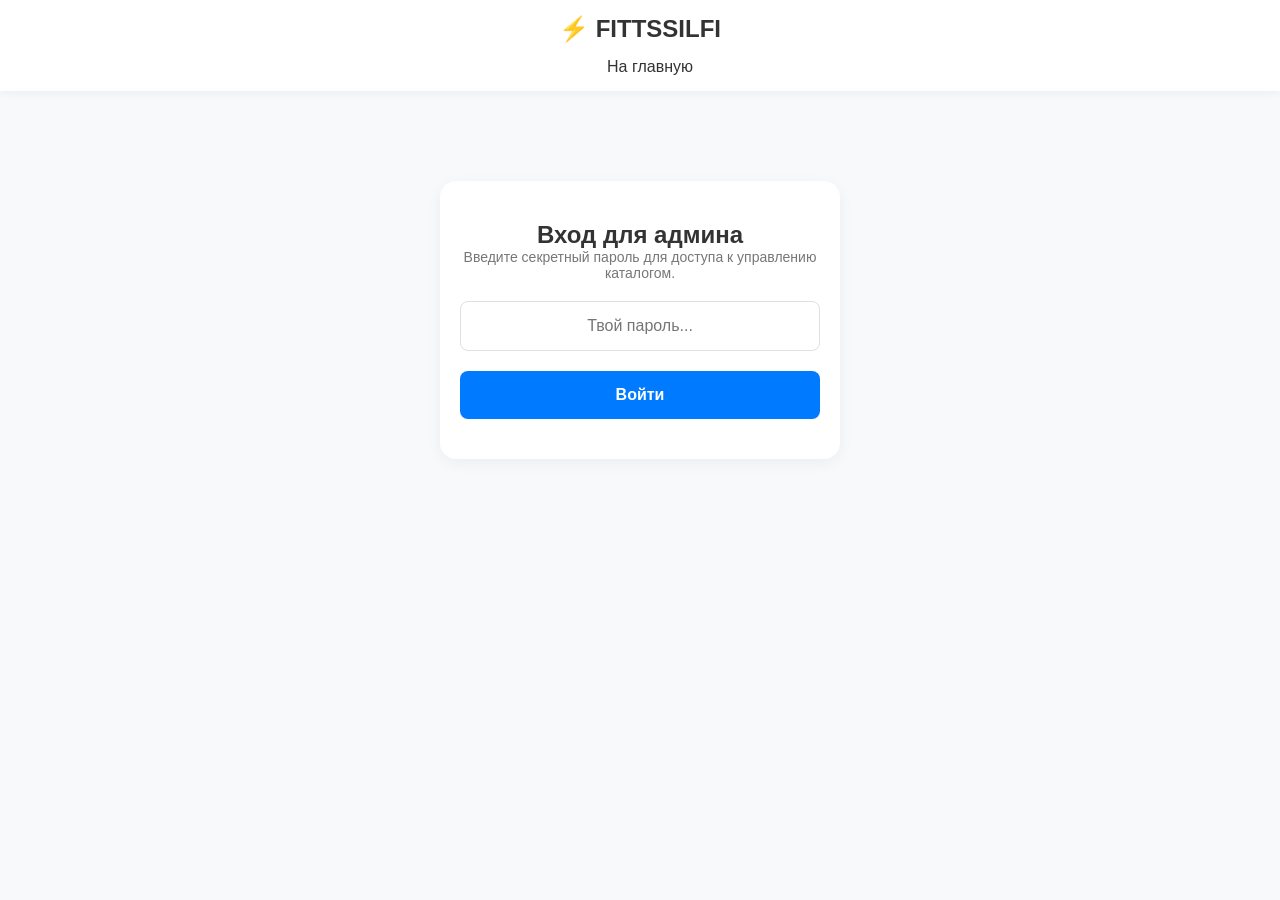
<file: admin.html>
<!DOCTYPE html>
<html lang="ru">
<head>
    <script src="database.js"></script>
    <meta charset="UTF-8">
    <meta name="viewport" content="width=device-width, initial-scale=1.0">
    <title>Админка - FITTSSILFI</title>
    <link rel="stylesheet" href="style.css">
    <style>
        .admin-container { display: flex; flex-direction: column; gap: 30px; max-width: 800px; margin: 0 auto; }
        .panel { background: #fff; padding: 25px; border-radius: 16px; box-shadow: 0 4px 15px rgba(0,0,0,0.05); }
        .admin-form label { display: block; margin-top: 15px; font-weight: 500; }
        .admin-form input, .admin-form textarea { width: 100%; padding: 10px; margin-top: 5px; border: 1px solid var(--border); border-radius: 8px; font-family: inherit; }
        .admin-form button[type="submit"] { margin-top: 20px; width: 100%; padding: 12px; background: var(--accent); color: #fff; border: none; border-radius: 8px; font-size: 16px; cursor: pointer; }
        
        .admin-item { display: flex; justify-content: space-between; align-items: center; padding: 15px 0; border-bottom: 1px solid #eee; }
        .admin-item-info { display: flex; align-items: center; gap: 15px; }
        .admin-item-info img { width: 40px; height: 60px; object-fit: contain; background: #f8f9fa; border-radius: 4px; }
        .admin-item-actions button { padding: 8px 12px; margin-left: 5px; border: none; border-radius: 6px; cursor: pointer; font-weight: 500; }
        .btn-edit { background: #ffc107; color: #000; }
        .btn-delete { background: #dc3545; color: #fff; }

        .stats-grid { display: grid; grid-template-columns: 1fr 1fr; gap: 15px; margin-bottom: 20px; }
        .stat-card { background: #f8f9fa; padding: 15px; border-radius: 8px; text-align: center; border: 1px solid #e0e0e0; }
        .stat-card h4 { margin: 0 0 5px; color: #777; font-size: 14px; font-weight: normal; }
        .stat-card span { font-size: 24px; font-weight: bold; color: var(--text-color); }
        .log-list { max-height: 200px; overflow-y: auto; background: #1e1e1e; color: #00ff00; font-family: monospace; font-size: 12px; padding: 15px; border-radius: 8px; }
        .log-entry { margin-bottom: 5px; border-bottom: 1px solid #333; padding-bottom: 5px; }

        /* Стили для ИИ-кнопки */
        .ai-helper-btn { background: #8e44ad; color: white; border: none; padding: 12px; border-radius: 8px; cursor: pointer; width: 100%; margin-top: 15px; font-weight: bold; font-size: 16px; display: flex; justify-content: center; align-items: center; gap: 8px; transition: 0.3s; }
        .ai-helper-btn:hover { background: #732d91; }
        .ai-status { text-align: center; color: #8e44ad; font-size: 14px; margin-top: 10px; display: none; font-weight: bold; }
    </style>
</head>
<body>
    <script>
        if (sessionStorage.getItem('isAdmin') !== 'true') {
            window.location.href = "login.html";
        }
    </script>

    <header>
        <div class="logo">⚡ FITTSSILFI</div>
        <nav><a href="index.html">Каталог</a></nav>
    </header>

    <main>
        <div class="admin-container">
            
            <div class="panel">
                <h2 style="margin-bottom: 20px;">📊 Статистика коллекции</h2>
                <div class="stats-grid" id="statsGrid"></div>
            </div>

            <div class="panel admin-form">
                <h2 id="formTitle" style="text-align: center; margin-bottom: 20px;">Добавить новую банку</h2>
                <form id="addCanForm">
                    <input type="hidden" id="editId" value="">

                    <div id="suggestionsBox" style="background: #fff; border: 1px solid #ccc; border-radius: 8px; max-height: 150px; overflow-y: auto; display: none; position: relative; z-index: 10; margin-top: 5px; box-shadow: 0 4px 6px rgba(0,0,0,0.1);"></div>
                    <label>Название банки (введи и нажми кнопку ниже)</label>
                    <input type="text" id="canName" required placeholder="Например: Tornado Mango">
                    
                    <!-- Кнопка ИИ -->
                    <button type="button" class="ai-helper-btn" onclick="askAI()">🪄 Пусть ИИ заполнит всё за меня</button>
                    <div id="aiStatus" class="ai-status">🔄 ИИ изучает банку и пишет данные...</div>

                    <label>Ссылка на картинку (URL)</label>
                    <input type="url" id="canImage" required placeholder="https://example.com/can.jpg">

                    <label>Бренд</label>
                    <input type="text" id="canBrand" required placeholder="Бренд">
                    
                    <label>Цвет банки</label>
                    <input type="color" id="canColor" value="#ffcc00">
                    
                    <label>Оценка (1-10)</label>
                    <input type="number" id="canRating" min="1" max="10" value="10">
                    
                    <label>Вкус</label>
                    <input type="text" id="canTaste" placeholder="Вкус">
                    
                    <label>Газация</label>
                    <input type="text" id="canGas" placeholder="Газация">
                    
                    <label>Бодрость</label>
                    <input type="text" id="canEnergy" placeholder="Бодрость">
                    
                    <label>Твой отзыв</label>
                    <textarea id="canReview" placeholder="Отзыв..."></textarea>
                    
                    <button type="submit" id="submitBtn">Добавить в каталог</button>
                    <button type="button" id="cancelBtn" style="display:none; width: 100%; margin-top: 10px; padding: 10px; background: #6c757d; color: #fff; border: none; border-radius: 8px; cursor: pointer;" onclick="resetForm()">Отмена</button>
                </form>
            </div>

            <div class="panel">
                <h2 style="margin-bottom: 20px;">Твои банки</h2>
                <div id="adminListContainer"></div>
            </div>

            <div class="panel">
                <h2 style="margin-bottom: 20px;">📝 Журнал действий (Логи)</h2>
                <div class="log-list" id="logContainer"></div>
                <button onclick="clearLogs()" style="margin-top: 15px; background: #dc3545; color: #fff; border: none; padding: 8px 15px; border-radius: 6px; cursor: pointer;">Очистить логи</button>
            </div>

        </div>
    </main>

    <script>
        let cans = JSON.parse(localStorage.getItem('energyCans')) || [];
        cans = cans.filter(can => can && can.id);
        localStorage.setItem('energyCans', JSON.stringify(cans));

        // --- ЛОГИ ---
        function addLog(action) {
            let logs = JSON.parse(localStorage.getItem('adminLogs')) || [];
            const now = new Date();
            const timeString = now.toLocaleDateString() + ' ' + now.toLocaleTimeString();
            logs.push(`[${timeString}] ${action}`);
            localStorage.setItem('adminLogs', JSON.stringify(logs));
            renderLogs();
        }

        function renderLogs() {
            const container = document.getElementById('logContainer');
            const logs = JSON.parse(localStorage.getItem('adminLogs')) || [];
            if (logs.length === 0) { container.innerHTML = '<div style="color: #888;">Логов пока нет...</div>'; return; }
            container.innerHTML = logs.slice(-20).reverse().map(log => `<div class="log-entry">${log}</div>`).join('');
        }

        function clearLogs() {
            if(confirm('Очистить все логи?')) { localStorage.removeItem('adminLogs'); renderLogs(); }
        }

        // --- УМНЫЙ ИИ-ПОМОЩНИК ---
       // --- АВТОДОПОЛНЕНИЕ НАЗВАНИЙ ---
        const nameInput = document.getElementById('canName');
        const suggestionsBox = document.getElementById('suggestionsBox');

        nameInput.addEventListener('input', function() {
            const value = this.value.toLowerCase().trim();
            suggestionsBox.innerHTML = ''; // Очищаем старые подсказки

            if (value.length < 2) {
                suggestionsBox.style.display = 'none';
                return;
            }

            // Ищем совпадения в нашей базе (database.js)
            const matches = Object.keys(energyDatabase).filter(key => key.includes(value));

            if (matches.length > 0) {
                suggestionsBox.style.display = 'block';
                matches.forEach(match => {
                    const div = document.createElement('div');
                    div.style.padding = '10px';
                    div.style.cursor = 'pointer';
                    div.style.borderBottom = '1px solid #eee';
                    div.innerText = match; // Выводим название из базы
                    
                    // Делаем красивый эффект при наведении
                    div.onmouseover = () => div.style.background = '#f0f7ff';
                    div.onmouseout = () => div.style.background = 'transparent';

                    // Если кликнули на подсказку
                    div.onclick = function() {
                        nameInput.value = match; // Подставляем название в поле
                        suggestionsBox.style.display = 'none'; // Прячем подсказки
                        askAI(); // СРАЗУ ЗАПУСКАЕМ ИИ-ЗАПОЛНЕНИЕ
                    };
                    suggestionsBox.appendChild(div);
                });
            } else {
                suggestionsBox.style.display = 'none';
            }
        });

        // Прячем подсказки, если кликнули мимо поля
        document.addEventListener('click', function(e) {
            if (e.target !== nameInput) {
                suggestionsBox.style.display = 'none';
            }
        });
        async function askAI() {
            const name = document.getElementById('canName').value;
            if (!name) { alert("Сначала введи название банки! Например: Tornado Mango"); return; }

            const status = document.getElementById('aiStatus');
            status.style.display = 'block';
            
            // Очищаем поля перед заполнением
            document.getElementById('canBrand').value = '';
            document.getElementById('canTaste').value = '';
            document.getElementById('canGas').value = '';
            document.getElementById('canEnergy').value = '';
            document.getElementById('canReview').value = '';
// Ищем в отдельном файле database.js
            const searchKey = name.toLowerCase().trim();
            if (typeof energyDatabase !== 'undefined' && energyDatabase[searchKey]) {
                const data = energyDatabase[searchKey];
                document.getElementById('canBrand').value = data.brand;
                document.getElementById('canTaste').value = data.taste;
                document.getElementById('canGas').value = data.gas;
                document.getElementById('canEnergy').value = data.energy;
                document.getElementById('canReview').value = data.review;
                status.style.display = 'none'; // Прячем надпись "ИИ думает"
                return; // Останавливаем функцию, чтобы не шла в интернет
            }
            try {
                // Составляем строгий промпт
                const prompt = `Ты эксперт по энергетическим напиткам. Дай ТОЧНУЮ информацию о напитке "${name}". 
ВАЖНО: Если ты не знаешь точный вкус или бренд этой банки, напиши "Не найдено" вместо того, чтобы выдумывать. Не фантазируй.
Ответь СТРОГО в формате JSON без лишнего текста, без markdown:
{"brand": "название бренда", "taste": "вкус", "gas": "газация (сильная/средняя/слабая)", "energy": "эффект бодрости", "review": "твой короткий отзыв об этом напитке"}`;

                const response = await fetch(`https://text.pollinations.ai/${encodeURIComponent(prompt)}`);
                let aiText = await response.text();
                
                // Очищаем ответ от возможного мусора (кавычек, markdown)
                aiText = aiText.replace(/```json/g, '').replace(/```/g, '').trim();
                
                // Ищем первую фигурную скобку и последнюю
                const start = aiText.indexOf('{');
                const end = aiText.lastIndexOf('}');
                if (start !== -1 && end !== -1) {
                    aiText = aiText.substring(start, end + 1);
                }

                const data = JSON.parse(aiText);

                // Заполняем поля с небольшой задержкой для эффекта "печатания"
                setTimeout(() => { document.getElementById('canBrand').value = data.brand || ''; }, 300);
                setTimeout(() => { document.getElementById('canTaste').value = data.taste || ''; }, 600);
                setTimeout(() => { document.getElementById('canGas').value = data.gas || ''; }, 900);
                setTimeout(() => { document.getElementById('canEnergy').value = data.energy || ''; }, 1200);
                setTimeout(() => { 
                    document.getElementById('canReview').value = data.review || ''; 
                    status.style.display = 'none'; // Прячем статус после заполнения
                    addLog(`🪄 ИИ заполнил данные для: ${name}`);
                }, 1500);

            } catch (error) {
                console.error(error);
                status.innerHTML = "❌ ИИ не смог распознать банку. Заполни вручную.";
                setTimeout(() => status.style.display = 'none', 3000);
            }
        }

        // --- СТАТИСТИКА ---
        function renderStats() {
            const grid = document.getElementById('statsGrid');
            if (cans.length === 0) { grid.innerHTML = '<p style="grid-column: span 2; text-align:center; color:#777;">Добавь банки, чтобы увидеть статистику.</p>'; return; }
            const totalRating = cans.reduce((sum, can) => sum + Number(can.rating), 0);
            const avgRating = (totalRating / cans.length).toFixed(1);
            const uniqueBrands = new Set(cans.map(c => c.brand)).size;
            grid.innerHTML = `
                <div class="stat-card"><h4>Всего банок</h4><span>${cans.length}</span></div>
                <div class="stat-card"><h4>Средний балл</h4><span>${avgRating} / 10</span></div>
                <div class="stat-card" style="grid-column: span 2;"><h4>Уникальных брендов</h4><span>${uniqueBrands}</span></div>
            `;
        }

        // --- СПИСОК ---
        function renderAdminList() {
            const container = document.getElementById('adminListContainer');
            container.innerHTML = '';
            if (cans.length === 0) { container.innerHTML = '<p style="text-align: center; color: #777;">Пока нет добавленных банок.</p>'; return; }
            const sortedCans = [...cans].reverse();
            sortedCans.forEach(can => {
                const item = document.createElement('div');
                item.className = 'admin-item';
                item.innerHTML = `
                    <div class="admin-item-info">
                        <img src="${can.image}" alt="${can.name}" onerror="this.src='https://via.placeholder.com/40x60?text=No'">
                        <div><strong>${can.name}</strong><br><small style="color: #777;">${can.brand} | ${can.rating}/10</small></div>
                    </div>
                    <div class="admin-item-actions">
                        <button class="btn-edit" onclick="editCan('${can.id}')">✏️</button>
                        <button class="btn-delete" onclick="deleteCan('${can.id}')">🗑️</button>
                    </div>
                `;
                container.appendChild(item);
            });
        }

        // --- ОБРАБОТКА ФОРМЫ ---
        document.getElementById('addCanForm').addEventListener('submit', function(e) {
            e.preventDefault();
            const editId = document.getElementById('editId').value;
            const canData = {
                id: editId || Date.now().toString(),
                name: document.getElementById('canName').value,
                brand: document.getElementById('canBrand').value,
                image: document.getElementById('canImage').value,
                color: document.getElementById('canColor').value,
                rating: document.getElementById('canRating').value,
                taste: document.getElementById('canTaste').value,
                gas: document.getElementById('canGas').value,
                energy: document.getElementById('canEnergy').value,
                review: document.getElementById('canReview').value
            };

            if (editId) {
                const index = cans.findIndex(c => c.id === editId);
                if (index !== -1) cans[index] = canData;
                addLog(`✏️ Отредактирована банка: ${canData.name}`);
                alert('Банка обновлена!');
            } else {
                cans.push(canData);
                addLog(`➕ Добавлена банка: ${canData.name}`);
                alert('Банка добавлена!');
            }

            localStorage.setItem('energyCans', JSON.stringify(cans));
            resetForm();
            renderAdminList();
            renderStats();
        });

        function editCan(id) {
            const can = cans.find(c => c.id === id);
            if (!can) return;
            document.getElementById('editId').value = can.id;
            document.getElementById('canName').value = can.name;
            document.getElementById('canBrand').value = can.brand;
            document.getElementById('canImage').value = can.image;
            document.getElementById('canColor').value = can.color || '#ffcc00';
            document.getElementById('canRating').value = can.rating;
            document.getElementById('canTaste').value = can.taste || '';
            document.getElementById('canGas').value = can.gas || '';
            document.getElementById('canEnergy').value = can.energy || '';
            document.getElementById('canReview').value = can.review || '';
            document.getElementById('formTitle').innerText = 'Редактировать банку';
            document.getElementById('submitBtn').innerText = 'Сохранить изменения';
            document.getElementById('submitBtn').style.background = '#28a745';
            document.getElementById('cancelBtn').style.display = 'block';
            window.scrollTo({ top: 0, behavior: 'smooth' });
        }

        function deleteCan(id) {
            if (confirm('Удалить банку?')) {
                const canName = cans.find(c => c.id === id)?.name || 'Неизвестно';
                cans = cans.filter(c => c.id !== id);
                localStorage.setItem('energyCans', JSON.stringify(cans));
                addLog(`🗑️ Удалена банка: ${canName}`);
                renderAdminList();
                renderStats();
            }
        }

        function resetForm() {
            document.getElementById('addCanForm').reset();
            document.getElementById('editId').value = '';
            document.getElementById('formTitle').innerText = 'Добавить новую банку';
            document.getElementById('submitBtn').innerText = 'Добавить в каталог';
            document.getElementById('submitBtn').style.background = 'var(--accent)';
            document.getElementById('cancelBtn').style.display = 'none';
        }

        renderAdminList();
        renderStats();
        renderLogs();
    </script>
</body>
</html>
</file>
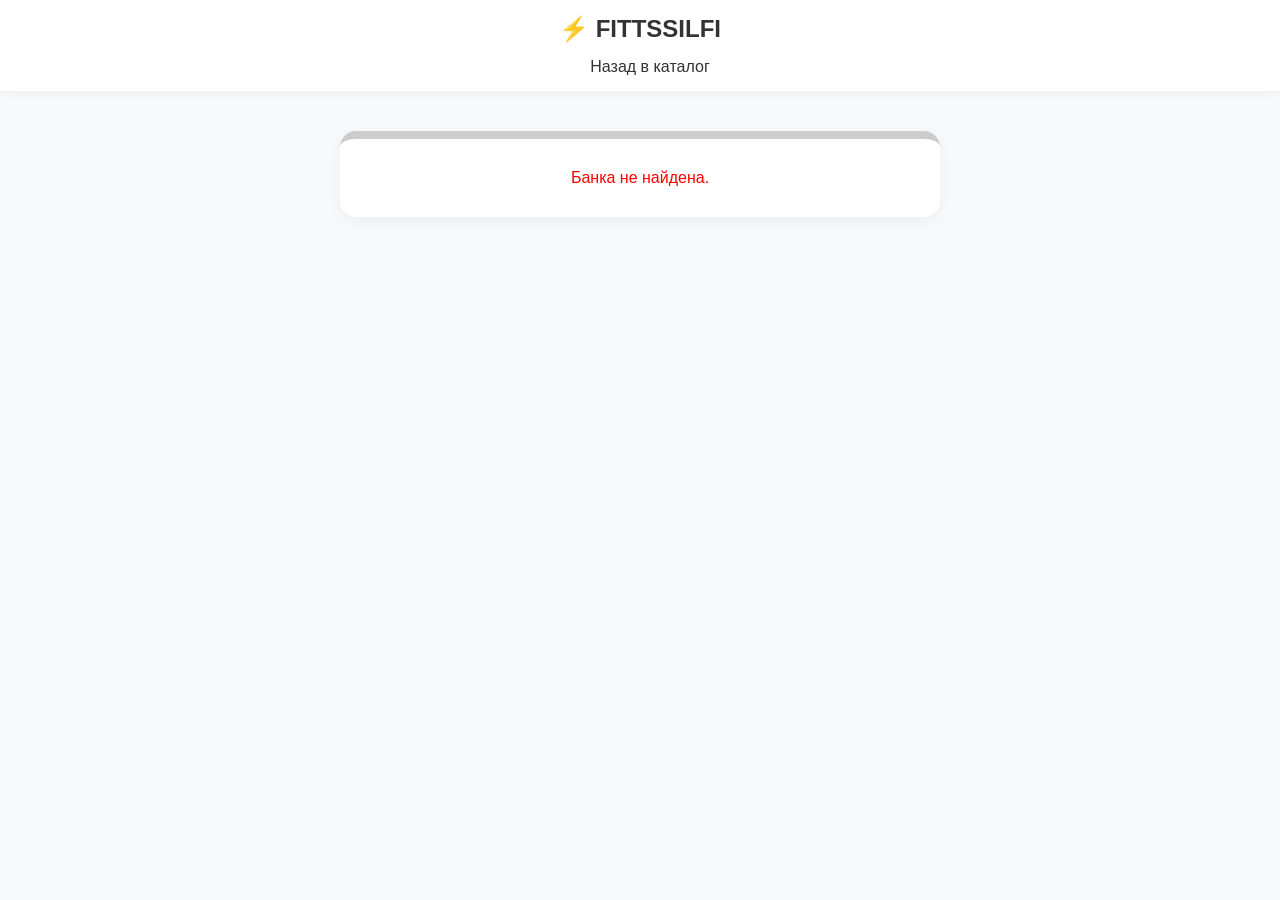
<file: can.html>
<!DOCTYPE html>
<html lang="ru">
    <!DOCTYPE html>
<html lang="ru">
<head>
    <meta charset="UTF-8">
    <meta name="viewport" content="width=device-width, initial-scale=1.0">
    <title>FITTSSILFI</title>
    <link rel="stylesheet" href="style.css">
    
    <!-- ВСТАВЬ СЮДА КОД ЯНДЕКС МЕТРИКИ -->
    <!-- Yandex.Metrika counter -->
    <script type="text/javascript">
        (function(m,e,t,r,i,k,a){...});
        ym(114684120, 'init', {...});
    </script>
    <noscript><div><img src="https://mc.yandex.ru/watch/114684120" style="position:absolute; left:-9999px;" alt="" /></div></noscript>
    <!-- /Yandex.Metrika counter -->

</head>
<body>
<head>
    <meta charset="UTF-8">
    <meta name="viewport" content="width=device-width, initial-scale=1.0">
    <title>Просмотр банки - FITTSSILFI</title>
    <link rel="stylesheet" href="style.css">
    <style>
        .can-detail { background: #fff; border-radius: 16px; padding: 30px; box-shadow: 0 4px 15px rgba(0,0,0,0.05); max-width: 600px; margin: 0 auto; border-top: 8px solid var(--can-color, #ccc); }
        .can-detail img { display: block; max-width: 200px; margin: 0 auto 20px; filter: drop-shadow(0 5px 10px rgba(0,0,0,0.1)); }
        .detail-row { display: flex; justify-content: space-between; padding: 10px 0; border-bottom: 1px solid #eee; }
        .detail-row span:first-child { font-weight: 500; color: #777; }
        .ai-box { background: #f0f7ff; padding: 20px; border-radius: 12px; margin-top: 30px; border: 1px solid #cce5ff; }
        .ai-box textarea { width: 100%; height: 80px; padding: 10px; border: 1px solid #b3d7ff; border-radius: 8px; margin-bottom: 10px; font-family: inherit; resize: vertical; }
        .ai-box button { background: var(--accent); color: white; border: none; padding: 12px 20px; border-radius: 8px; cursor: pointer; width: 100%; font-size: 16px; font-weight: bold; transition: 0.3s; }
        .ai-box button:hover { background: #0056b3; }
        .ai-result { margin-top: 15px; font-style: italic; color: #333; background: #fff; padding: 15px; border-radius: 8px; border-left: 4px solid var(--accent); display: none; line-height: 1.5; }
        .loading-text { color: #0056b3; font-weight: bold; }
    </style>
</head>
<body>
    <header>
        <div class="logo">⚡ FITTSSILFI</div>
        <nav><a href="index.html">Назад в каталог</a></nav>
    </header>

    <main>
        <div id="canContainer" class="can-detail">
            <p style="text-align: center;">Загрузка...</p>
        </div>
    </main>

    <script>
        const urlParams = new URLSearchParams(window.location.search);
        const canId = urlParams.get('id');
        const cans = JSON.parse(localStorage.getItem('energyCans')) || [];
        const currentCan = cans.find(c => c.id === canId);

        if (currentCan) {
            const container = document.getElementById('canContainer');
            container.style.setProperty('--can-color', currentCan.color);
            
            container.innerHTML = `
                <img src="${currentCan.image}" alt="${currentCan.name}" onerror="this.src='https://via.placeholder.com/200?text=Нет+фото'">
                <h2 style="text-align: center; margin-bottom: 5px;">${currentCan.name}</h2>
                <p style="text-align: center; color: #777; text-transform: uppercase; letter-spacing: 1px; margin-bottom: 20px;">${currentCan.brand}</p>
                
                <div class="detail-row"><span>Оценка:</span> <strong>★ ${currentCan.rating}/10</strong></div>
                <div class="detail-row"><span>Вкус:</span> <span>${currentCan.taste || 'Не указан'}</span></div>
                <div class="detail-row"><span>Газация:</span> <span>${currentCan.gas || 'Не указана'}</span></div>
                <div class="detail-row"><span>Бодрость:</span> <span>${currentCan.energy || 'Не указана'}</span></div>
                
                <div style="margin-top: 20px;">
                    <h3 style="margin-bottom: 10px;">Мой отзыв</h3>
                    <p style="line-height: 1.6; color: #444;">${currentCan.review || 'Текст отзыва пока не добавлен.'}</p>
                </div>

                <div class="ai-box">
                    <h3 style="margin-bottom: 10px; color: #0056b3;">🤖 ИИ-Помощник по отзывам</h3>
                    <p style="font-size: 14px; margin-bottom: 10px; color: #555;">Напиши пару слов (например: "сладко, бодрит, дизайн топ"), и ИИ напишет красивый отзыв.</p>
                    <textarea id="aiInput" placeholder="Твои мысли о банке..."></textarea>
                    <button onclick="generateAI()">Сгенерировать отзыв</button>
                    <div id="aiResult" class="ai-result"></div>
                </div>
            `;
        } else {
            document.getElementById('canContainer').innerHTML = '<p style="text-align: center; color: red;">Банка не найдена.</p>';
        }

        // НАСТОЯЩИЙ ИИ (через бесплатный API)
        async function generateAI() {
            const input = document.getElementById('aiInput').value;
            const resultDiv = document.getElementById('aiResult');
            
            if (!input.trim()) {
                alert("Напиши хоть что-то в поле ввода!");
                return;
            }

            resultDiv.style.display = 'block';
            resultDiv.innerHTML = '<span class="loading-text">🔄 ИИ думает над твоим отзывом...</span>';
            resultDiv.style.borderLeftColor = '#0056b3';

            try {
                // Промпт для ИИ (мы просим его написать отзыв в стиле блогера)
                const prompt = `Ты профессиональный блогер-дегустатор энергетиков. Напиши короткий, живой и вкусный отзыв (3-4 предложения) о напитке "${currentCan.name}" от бренда "${currentCan.brand}". Вкус: "${currentCan.taste}". Вот мои сырые мысли: "${input}". Сделай текст цепляющим, используй эмодзи.`;
                
                // Отправляем запрос на бесплатный сервер
                const response = await fetch(`https://text.pollinations.ai/${encodeURIComponent(prompt)}`);
                
                if (!response.ok) throw new Error('Ошибка сети');
                
                const aiText = await response.text();
                
                resultDiv.innerHTML = `<strong>Вердикт ИИ:</strong> ${aiText}`;
                
            } catch (error) {
                console.error(error);
                // Если интернет отвалился, используем локальный шаблон
                resultDiv.innerHTML = `💡 <strong>Вердикт ИИ:</strong> Отличный выбор! ${input}. Этот напиток отлично вписывается в твою коллекцию, а дизайн банки добавляет ему баллов.`;
            }
        }
    </script>
</body>
</html>
</file>
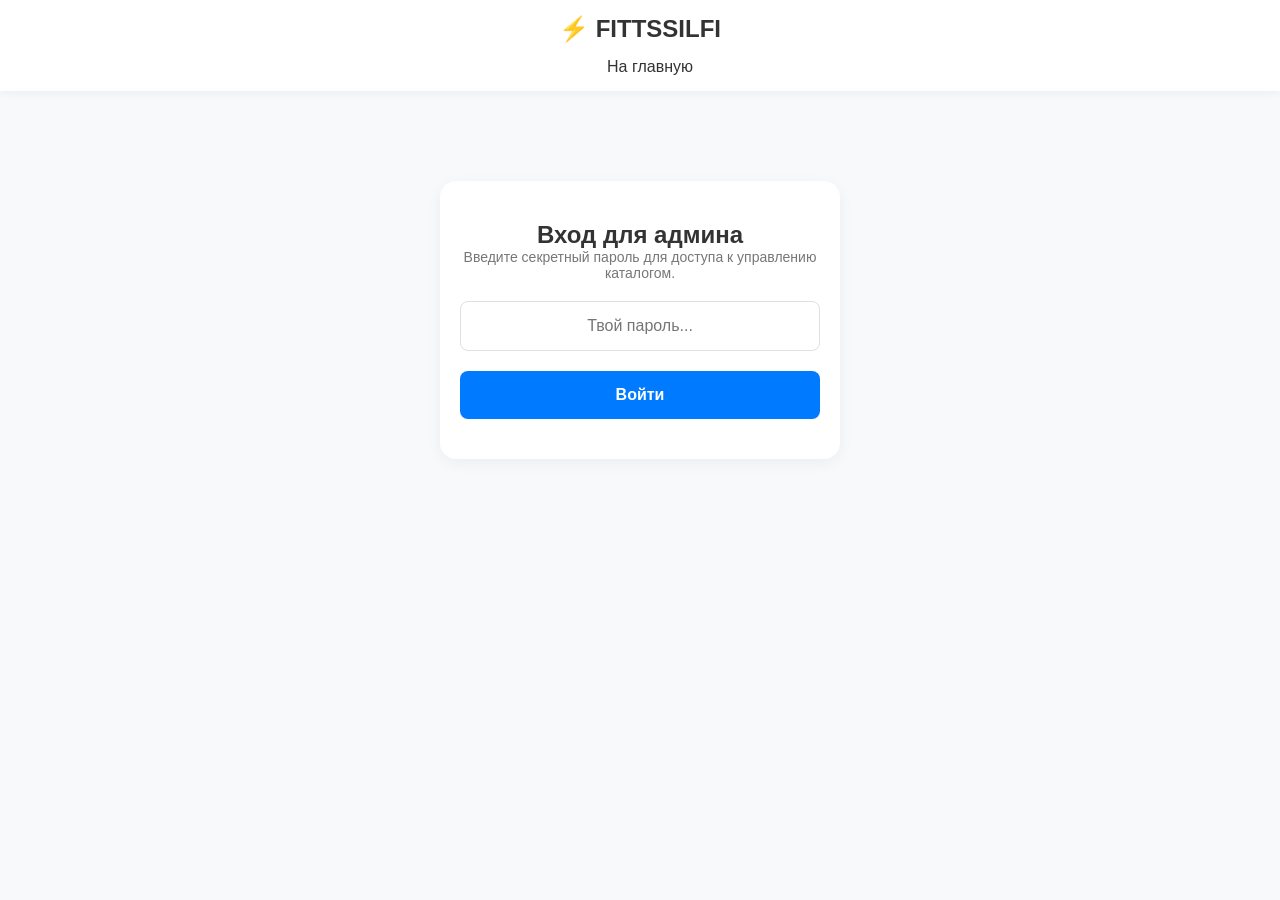
<file: login.html>
<!DOCTYPE html>
<html lang="ru">
<head>
    <meta charset="UTF-8">
    <meta name="viewport" content="width=device-width, initial-scale=1.0">
    <title>Вход - FITTSSILFI</title>
    <link rel="stylesheet" href="style.css">
    <style>
        .login-box { background: #fff; padding: 40px 20px; border-radius: 16px; box-shadow: 0 4px 15px rgba(0,0,0,0.05); max-width: 400px; margin: 50px auto; text-align: center; }
        .login-box input { width: 100%; padding: 15px; margin: 20px 0; border: 1px solid var(--border); border-radius: 8px; font-size: 16px; text-align: center; }
        .login-box button { width: 100%; padding: 15px; background: var(--accent); color: #fff; border: none; border-radius: 8px; font-size: 16px; cursor: pointer; font-weight: bold; }
        .login-box button:hover { background: #0056b3; }
        .error-msg { color: red; font-size: 14px; display: none; margin-bottom: 10px; }
    </style>
</head>
<body>
    <header>
        <div class="logo">⚡ FITTSSILFI</div>
        <nav><a href="index.html">На главную</a></nav>
    </header>

    <main>
        <div class="login-box">
            <h2>Вход для админа</h2>
            <p style="color: #777; font-size: 14px;">Введите секретный пароль для доступа к управлению каталогом.</p>
            
            <form id="loginForm">
                <input type="password" id="passwordInput" placeholder="Твой пароль..." required>
                <div class="error-msg" id="errorMsg">Неверный пароль! Попробуй еще раз.</div>
                <button type="submit">Войти</button>
            </form>
        </div>
    </main>

    <script>
        document.getElementById('loginForm').addEventListener('submit', function(e) {
            e.preventDefault();
            const pass = document.getElementById('passwordInput').value;
            const correctPass = "TMHR13";

            if (pass === correctPass) {
                // Если пароль верный, сохраняем "ключ" в память браузера и пускаем в админку
                sessionStorage.setItem('isAdmin', 'true');
                window.location.href = "admin.html";
            } else {
                document.getElementById('errorMsg').style.display = 'block';
                document.getElementById('passwordInput').value = '';
            }
        });
    </script>
</body>
</html>
</file>
<file: style.css>
:root {
    --bg-color: #f8f9fa;
    --text-color: #333;
    --card-bg: #ffffff;
    --accent: #007bff;
    --border: #e0e0e0;
}

* {
    box-sizing: border-box;
    margin: 0;
    padding: 0;
    font-family: 'Segoe UI', Tahoma, Geneva, Verdana, sans-serif;
}

body {
    background-color: var(--bg-color);
    color: var(--text-color);
}

header {
    display: flex;
    flex-direction: column;
    align-items: center;
    padding: 15px 20px;
    background: #fff;
    box-shadow: 0 2px 10px rgba(0,0,0,0.05);
    position: sticky;
    top: 0;
    z-index: 100;
    gap: 15px;
}

.logo {
    font-size: 24px;
    font-weight: bold;
}

nav a {
    text-decoration: none;
    color: var(--text-color);
    margin-left: 20px;
    font-weight: 500;
}

.btn-admin {
    background: var(--text-color);
    color: #fff;
    padding: 8px 16px;
    border-radius: 8px;
    transition: 0.3s;
}

.btn-admin:hover {
    background: var(--accent);
}

main {
    max-width: 1200px;
    margin: 0 auto;
    padding: 40px 20px;
}

.filters {
    display: flex;
    gap: 20px;
    margin-bottom: 30px;
}

.filters input, .filters select {
    padding: 12px;
    border: 1px solid var(--border);
    border-radius: 8px;
    font-size: 16px;
    outline: none;
}

.filters input {
    flex-grow: 1;
}

.catalog-grid {
    display: grid;
    grid-template-columns: repeat(auto-fill, minmax(220px, 1fr));
    gap: 25px;
}

.card {
    background: var(--card-bg);
    border-radius: 16px;
    padding: 20px;
    text-align: center;
    box-shadow: 0 4px 15px rgba(0,0,0,0.03);
    transition: transform 0.3s, box-shadow 0.3s;
    border: 1px solid var(--border);
    display: flex;
    flex-direction: column;
    align-items: center;
    position: relative;
    overflow: hidden;
}

.card:hover {
    transform: translateY(-5px);
    box-shadow: 0 10px 25px rgba(0,0,0,0.08);
}

/* Градиентная подсветка в цвет банки */
.card::before {
    content: '';
    position: absolute;
    top: 0;
    left: 0;
    right: 0;
    height: 6px;
    background: var(--can-color, #ccc);
}

.card-img-container {
    width: 100%;
    height: 200px;
    display: flex;
    justify-content: center;
    align-items: center;
    margin-bottom: 15px;
}

.card img {
    max-width: 100%;
    max-height: 100%;
    object-fit: contain; /* Картинка не будет раздувать карточку */
    filter: drop-shadow(0 5px 10px rgba(0,0,0,0.1));
}

.card h3 {
    font-size: 18px;
    margin-bottom: 5px;
}

.card .brand {
    font-size: 14px;
    color: #777;
    text-transform: uppercase;
    letter-spacing: 1px;
}

.card .rating {
    margin-top: 10px;
    font-weight: bold;
    color: #ff9800;
}
</file>
